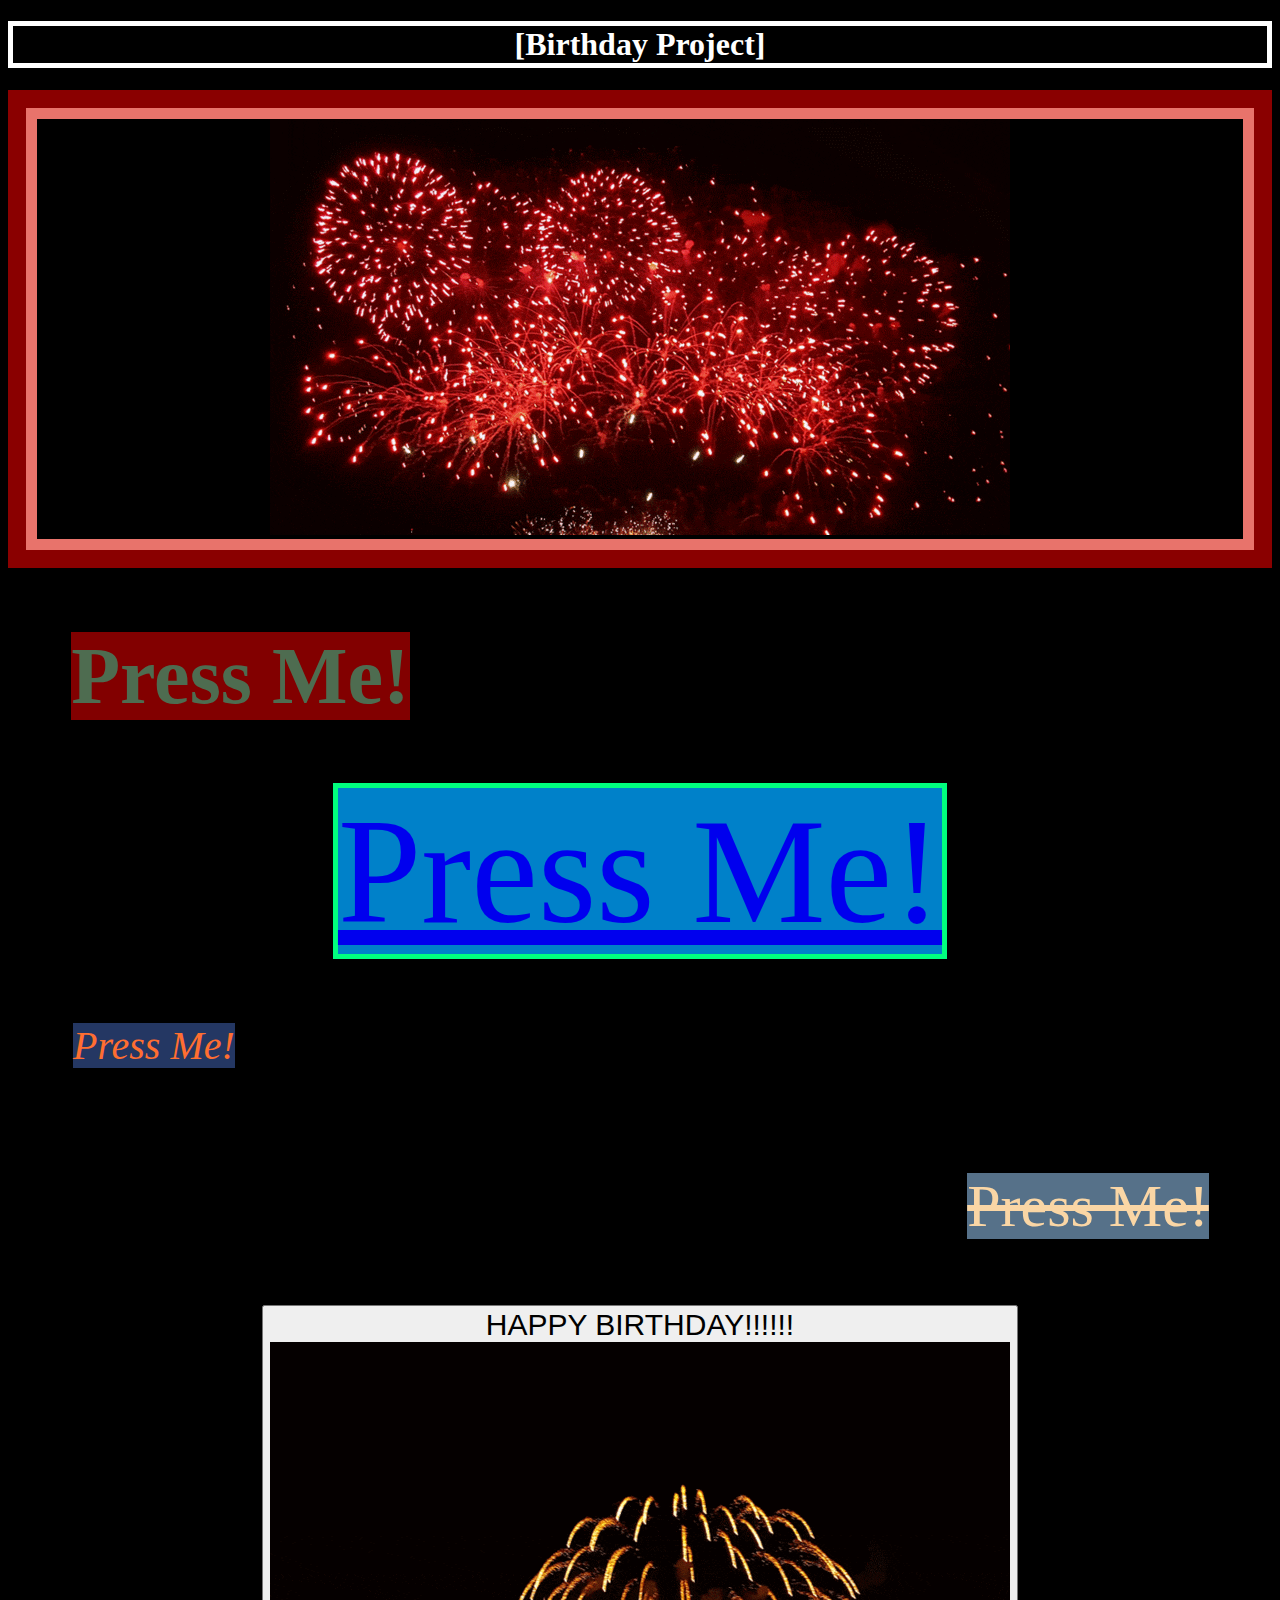
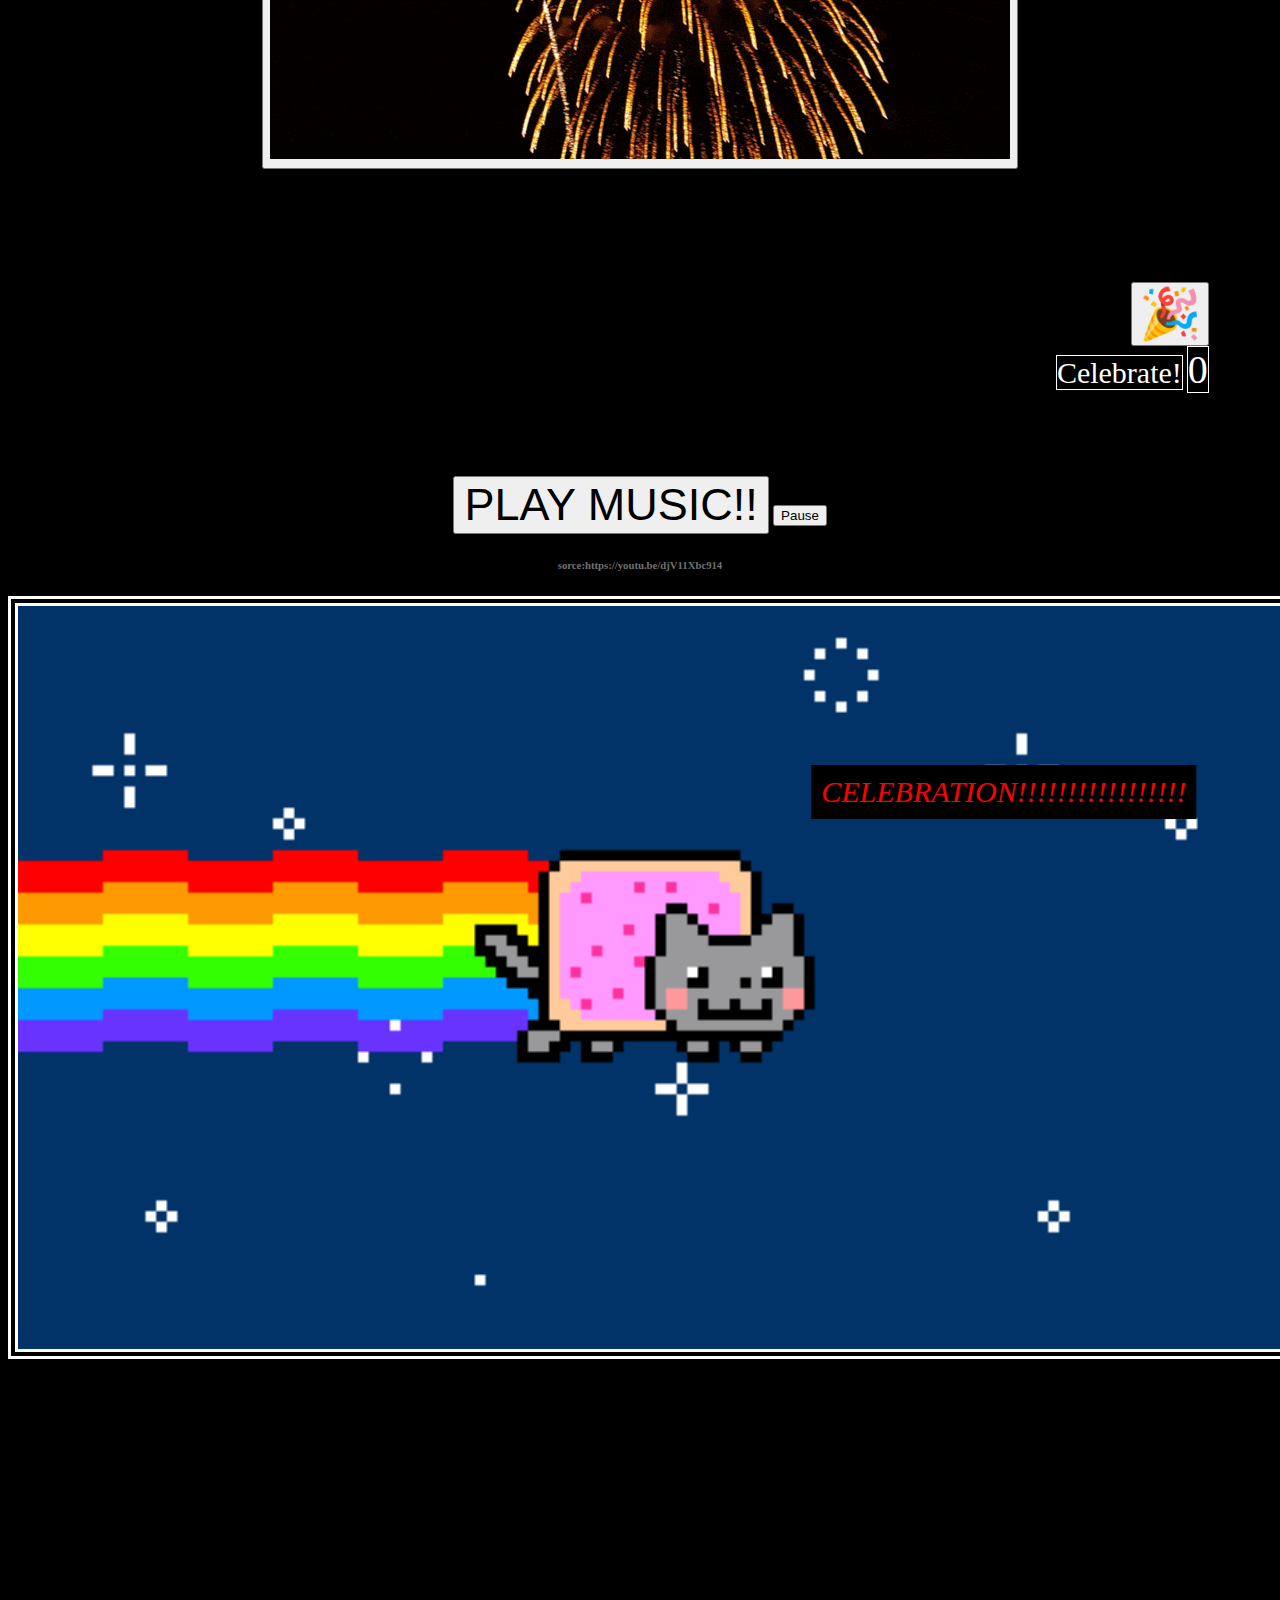
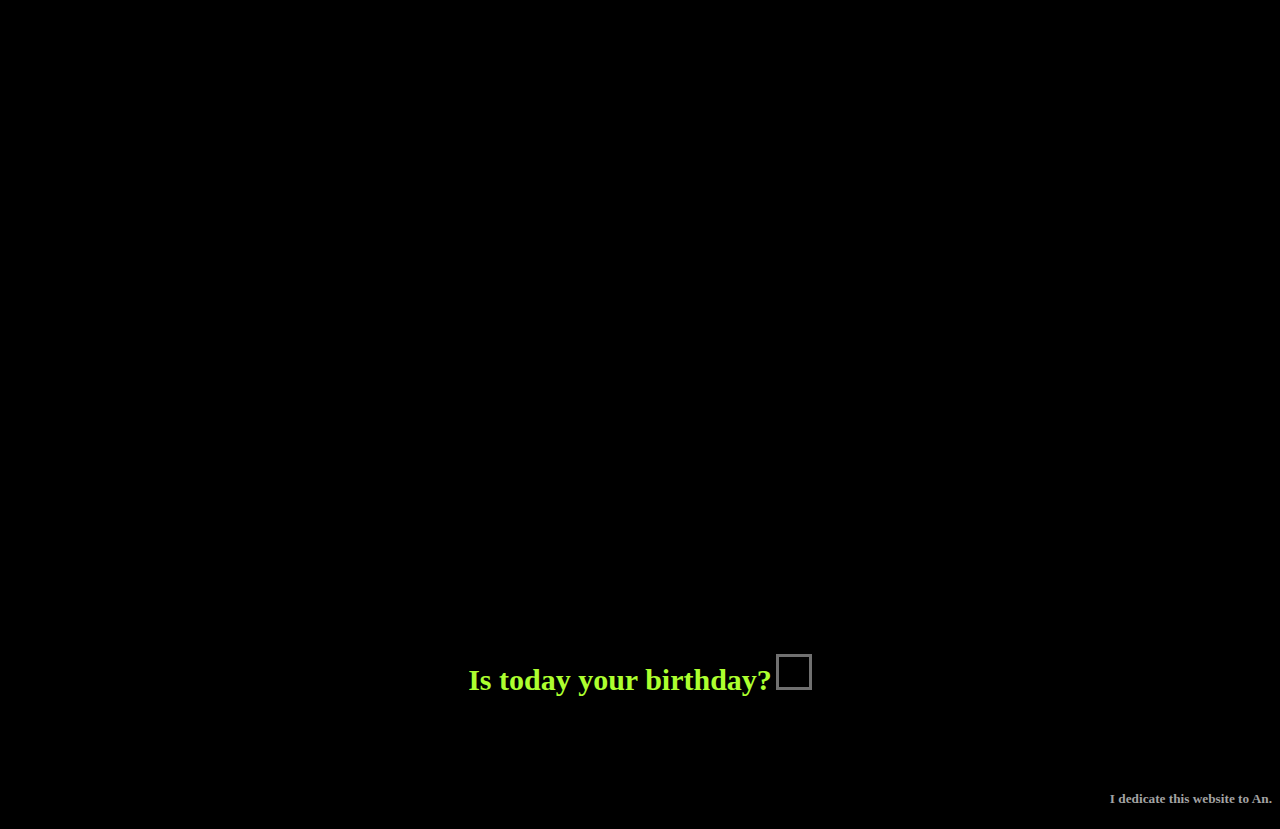
<file: index.html>
<!DOCTYPE html>
<html>
    <head>
        <title>🎉🎊231018🎊🎉</title>
        <meta charset="UTF-8">
        <link rel="stylesheet" href="style.css">
    </head>

    <body>
        <!--제목-->
        <h1 style="text-align: center; color: white;">[Birthday Project]</h1>
        
        <!--사진-->
        <div style="text-align: center; border:rgb(138, 0, 0) 5mm solid;">
            <div style="border: rgb(232, 115, 107) 3mm solid;">
                <img src="F1.gif">
            </div>
        </div>

        <!--press me버튼-->

        <!-- a1 / a2 / a3 / a4 -->
        
        <div style="padding: 5%;"><a class="a1" href="https://www.youtube.com/watch?v=dQw4w9WgXcQ" target="_blank">
            Press Me!
        </a></div>
        
        <div style="text-align: center;"><span class="a2" style="border: springgreen 5px solid;"><a  href="https://www.youtube.com/watch?v=3GwjfUFyY6M" target="_blank">
            Press Me!
        </a></span></div>
        
        <div style="margin-left: 65px; margin-top: 65px;"><a class="a3" href="https://youtu.be/Lq_3o9rqn1g" target="_blank">
            Press Me!
        </a></div>
        
        <div style="text-align: right; margin-top: 40px; padding: 5%;"><a class="a4" href="https://i.pinimg.com/originals/b0/d4/4d/b0d44ddb5d3a24b807d01cadbb20d424.jpg" target="_blank">
            Press Me!
        </a></div>

        <!--해피벌스데이-->
        <div style="text-align: center;">
            <button class="button" style="font-size: 30px; color: black;" type="button" class="btm_image" id="img_btn" onclick="alert('HAPPY BIRTHDAY~')">
                <div style="text-align: center;">
                    HAPPY BIRTHDAY!!!!!!
                </div>
                <img  src="F2.gif">
            </button>
        </div>

        <!--따봉-->
        <div style="padding: 5%;">
            <div style="margin-top: 50px; text-align: right;">
                <input style="font-size: 50px;" type='button'onclick='count("plus")'value='🎉'/>
            </div>
            <div style=" text-align: right;">
                <span style="border: #ffffff solid 1px; font-size: 30px; color: #ffffff;">Celebrate!</span>
                <span style="border: #ffffff solid 1px; color: #ffffff; font-size: 40px; text-align: center;" id='result'>0</span>
            </div>
        </div>

        <!-- 노래버튼 -->
        <div style="margin-top: 20px; text-align: center;">
            <button style="font-size: 45px; width: 25%; height: 25%;" onclick="document.getElementById('player').play()">PLAY MUSIC!!</button>
            <button onclick="document.getElementById('player').pause()">Pause</button>
            <audio id="player" src="take.mp3"></audio>
            <h6>sorce:https://youtu.be/djV11Xbc914</h6>
        </div>
        
        <!--출처-->
        
        
        <!--사진+텍스트-->
        <div class="jb-wrap">
			<div class="jb-image">
                <img src="nc.gif" alt="">
            </div>
			<div class="jb-text">
				<a style="font-size: 30px; text-decoration: none; color: red; font-style: italic;" class="cel" href="https://url.kr/3519ic" target="_blank">CELEBRATION!!!!!!!!!!!!!!!!!</a>
			</div>
		</div>

        <!--유튭-->
        <div class="player">
        <iframe 
        width="560" height="315" 
        src="https://www.youtube.com/embed/kHdUIUWGrm8" 
        title="YouTube video player" frameborder="0" 
        allow="accelerometer; autoplay; clipboard-write; encrypted-media; gyroscope; picture-in-picture; web-share" 
        allowfullscreen>
        </iframe>
        </div>
        
        <!--체크박스-->
        <div style="text-align: center; margin-top: 60px;">
            <strong style="top: 50%; font-size: 30px; font-weight: bold; color: greenyellow;">Is today your birthday?</strong>
            <input type="checkbox" id="c1">
            <label for="c1"></label>
        </div>

        <!--변경-->
        <br><br><br><br>
        <h5>I dedicate this website to An.</h5>        

        <script>
            <!--따봉-->
            function count(type)  {
            const resultElement = document.getElementById('result');

            let number = resultElement.innerText;
            
            if(type === 'plus') 
            {
            number = parseInt(number) + 1;
            }

            resultElement.innerText = number;
            }

            document.getElementById("c1").addEventListener("change", function() {
                if(this.checked) {
                    setTimeout(function() {
                    window.location.href = "procedure.html";
                    }, 750);
                }
            });
        </script>
    </body>
</html>
</file>
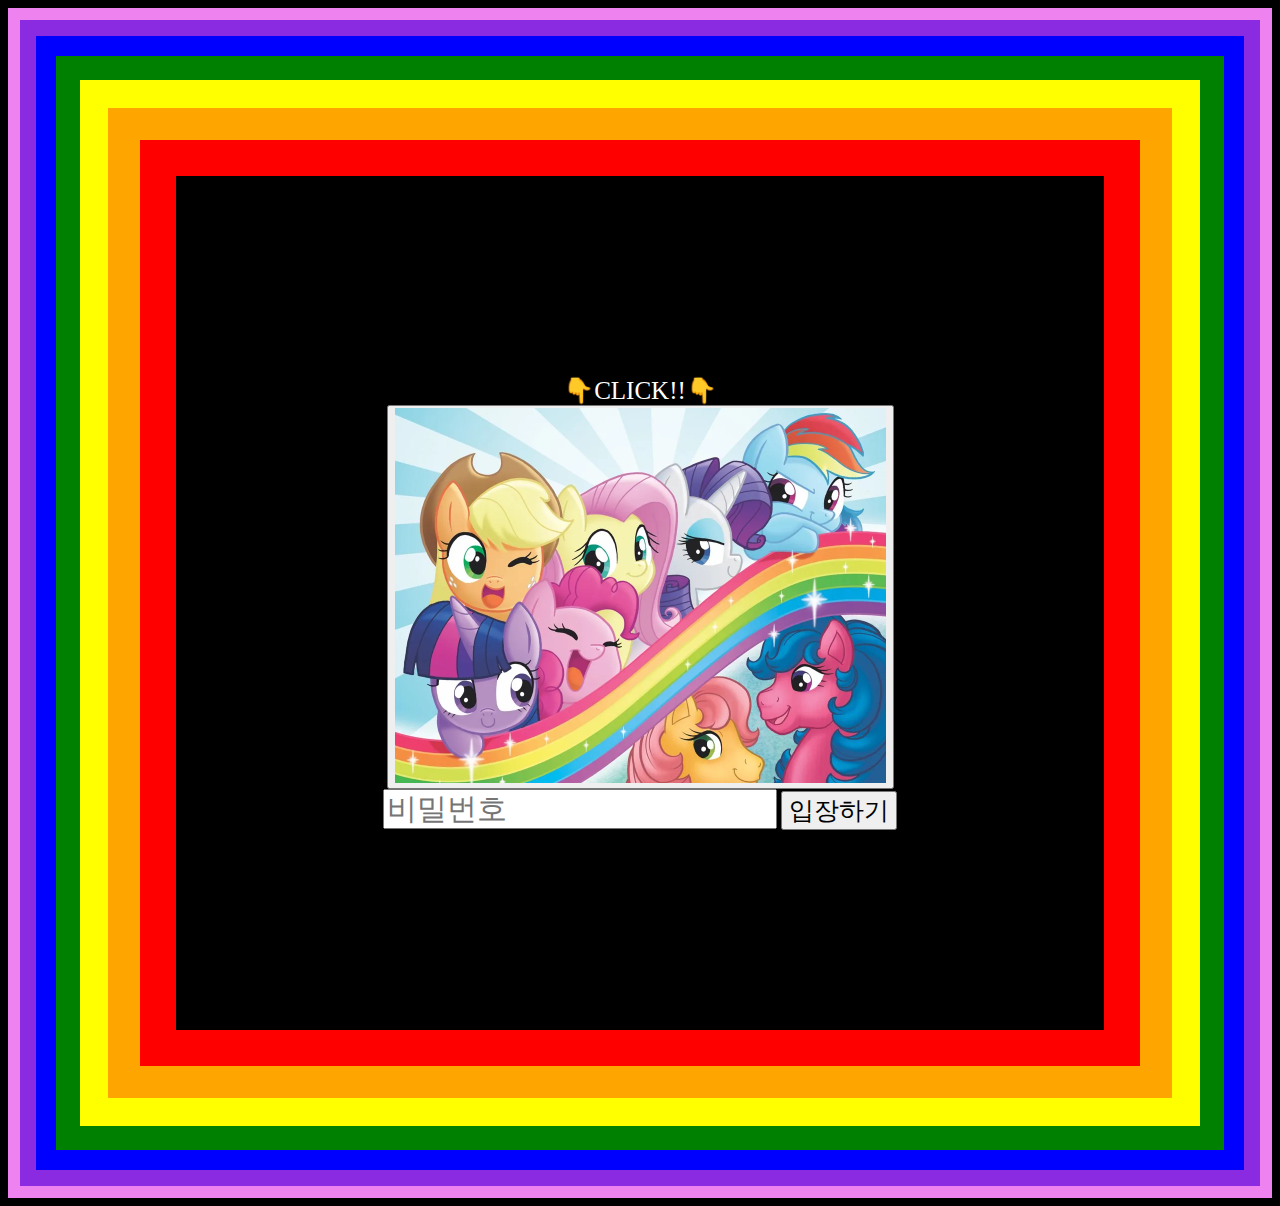
<file: procedure.html>
<!DOCTYPE html>
<html>
    <head>
      <style>
        
      </style>
    </head>

    <body style="background-color: black;">
        <form name="join">
<div style="border: violet 12px solid;">
  <div style="border: blueviolet 16px solid;">
    <div style="border: blue 20px solid;">
      <div style="border: green 24px solid;">
        <div style="border: yellow 28px solid;">
          <div style="border: orange 32px solid;"> 
            <div style="padding-top: 20%; padding-bottom: 20%; border: 36px red solid; text-align: center;">
              <div style="font-size: 25px; color: white;">
                👇CLICK!!👇
              </div>
              <div>
                <button onclick="alert('취향확인ㅋ')"><img src="PoNy.png"></button></div>
              <div>
              <input style="font-size: 30px;" type="password" placeholder="비밀번호" id="dwp">
              <input style="font-size: 25px;" type="button" onclick="navigateToSite()" value="입장하기">
              </div> 
            </div>
          </div>
        </div>
      </div>
    </div>
  </div>
</div>

        </form>

        <script>
            function navigateToSite() {
                var DWP = document.getElementById("dwp").value;
                var hash = btoa(DWP);
           
            if (hash === "MTIzNA==") {
                window.location.href = "https://c11.kr/1a7c0";
            } else {
                alert("틀림ㅋ");
                    }
            }
        </script>
    </body>
</html>
</file>
<file: style.css>
body{
            background-color: black;
        }

        h1{
            border-width: 5px;
            border-color: white;
            border-style: solid;
        }

        .a1{
            color: rgb(78, 108, 80);
            font-size: 80px;
            font-weight: 700;
            text-decoration: none;
            background-color: rgb(130, 0, 0);
        }
        .a2{
            color: rgb(255, 201, 60);
            font-size: 150px;
            text-decoration: none;
            background-color: rgb(0, 129, 201);
        }
        .a3{
            color: rgb(255, 110, 49);
            font-size: 40px;
            font-style: oblique;
            text-decoration: none;
            background-color: rgb(36, 55, 99);
        }
        .a4{
            color: rgb(250, 214, 165);
            font-size: 60px;
            text-decoration: line-through;
            background-color: rgb(86, 113, 137);
        }
        
        <!--사진+텍스트class-->
        .cel{
            text-decoration: none;
            font-size: 25px;
            color: blue;
        }

        h5{
            text-align: right;
            color: rgb(163, 163, 163);
            position: relative;
        }

        .jb-wrap {
            width: 100%;
	        margin: 10px auto;
	        border: 10px double #ffffff;
	        position: relative;
        }
        .jb-wrap img {
	        width: 100%;
	        vertical-align: middle;
        }   
        .jb-text {
	        padding: 10px 10px;
	        background-color: black;
	        text-align: center;
	        position: absolute;
	        top: 25%;
	        left: 78%;
	        transform: translate( -50%, -50% );
        }

        input[type="checkbox"]{
            display: none;
        }
        input[type="checkbox"] + label{
            display: inline-block;
            width: 30px;
            height: 30px;
            border:3px solid #707070;
            position: relative;
        }
        input[id="c1"]:checked + label::after{
            content:'✔';
            font-size: 25px;
            color: aqua;
            width: 30px;
            height: 30px;
            text-align: center;
            position: absolute;
            left: 0;
            top:0;
        }

        h6 {
            color: #707070;
            text-align: center;
        }

        .player{
            padding: 20%;
            text-align: center;
        }
</file>
